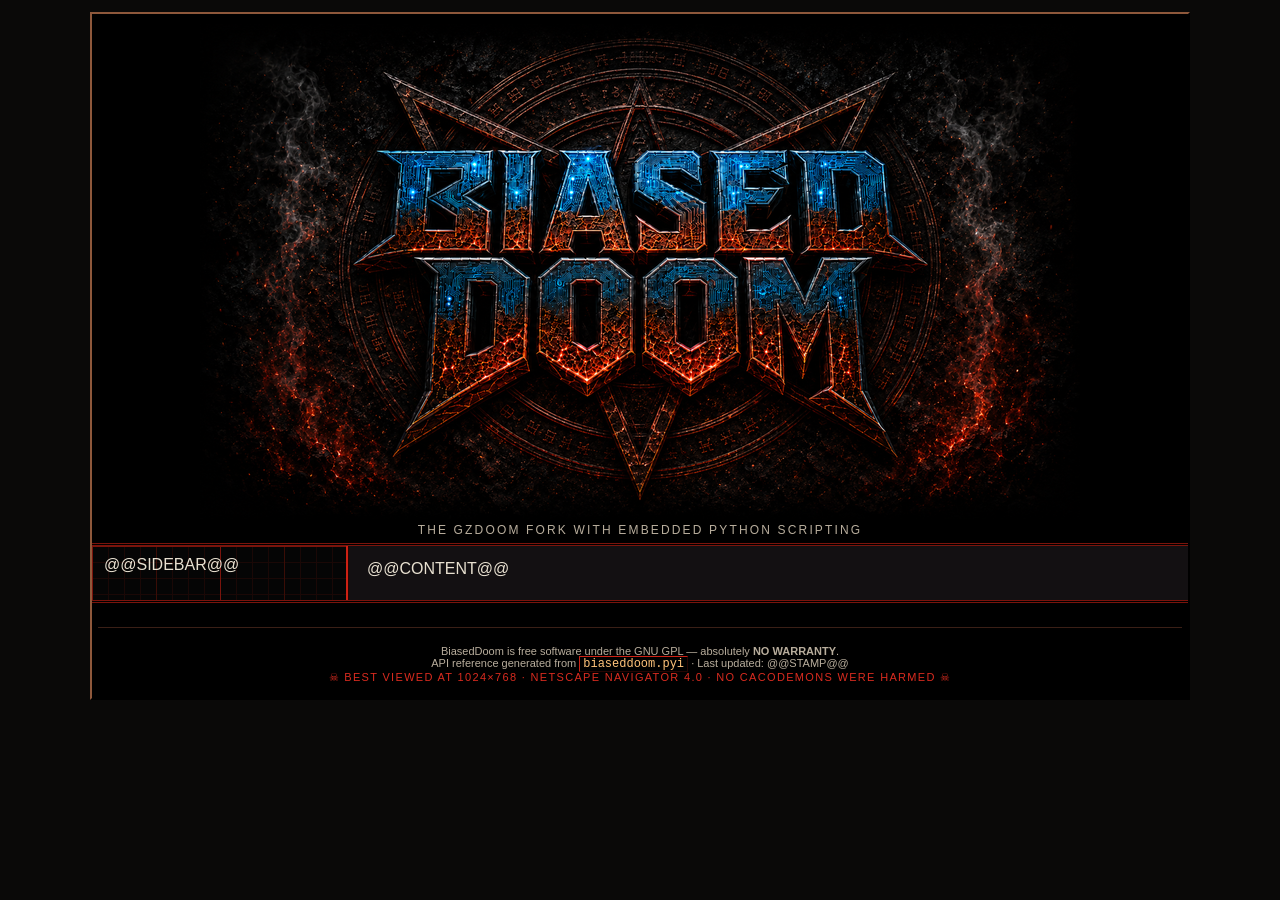
<file: website/template.html>
<!DOCTYPE HTML PUBLIC "-//W3C//DTD HTML 4.01 Transitional//EN">
<html>
<head>
<meta http-equiv="Content-Type" content="text/html; charset=utf-8">
<meta name="viewport" content="width=device-width, initial-scale=1">
<title>@@TITLE@@</title>
<link rel="icon" type="image/png" href="assets/favicon.png">
<link rel="stylesheet" href="style.css">
</head>
<body>
<center>
<table class="frame" width="1100" cellpadding="0" cellspacing="0">
  <tr>
    <td class="masthead" colspan="2">
      <a href="index.html"><img class="banner" src="assets/logo.png"
           alt="BiasedDoom" width="880"></a><br>
      <span class="tagline">the GZDoom fork with embedded Python scripting</span>
    </td>
  </tr>
  <tr>
    <td class="sidebar" valign="top">
      @@SIDEBAR@@
    </td>
    <td class="content" valign="top">
@@CONTENT@@
    </td>
  </tr>
  <tr>
    <td class="footer" colspan="2">
      <hr>
      BiasedDoom is free software under the GNU GPL &mdash; absolutely
      <b>NO WARRANTY</b>.<br>
      API reference generated from <code>biaseddoom.pyi</code> &middot;
      Last updated: @@STAMP@@<br>
      <span class="evil">&#9760; BEST VIEWED AT 1024&times;768 &middot;
      NETSCAPE NAVIGATOR 4.0 &middot; NO CACODEMONS WERE HARMED &#9760;</span>
    </td>
  </tr>
</table>
</center>
</body>
</html>
</file>
<file: website/style.css>
/*** BiasedDoom website — "useful evil 90s" theme ***
 *** black / ember orange / blood red / bone text, high contrast ***/
/* palette:
   bg        #0a0908   page black
   panel     #131012   content panel
   panel2    #1a1512   sidebar well
   bone      #e8e0d0   primary text      (contrast ~13:1 on bg)
   dim       #b8ad9c   secondary text
   ember     #ffa14a   links
   ember2    #ffc37a   link hover
   blood     #d92b1f   headings / rules
   bloodDk   #7a140c   dark red borders
   gold      #e8b23a   h1 / brand
*/

body {
  background: #0a0908;
  color: #e8e0d0;
  font-family: Verdana, Geneva, Tahoma, Arial, Helvetica, sans-serif;
  font-size: 13px;
  line-height: 1.55;
  margin: 12px 0 28px;
}

table.frame {
  background: #131012;
  border: 2px outset #3a2418;
  text-align: left;
}

/* --- masthead ---------------------------------------------------------- */
td.masthead {
  background: #000;
  text-align: center;
  padding: 10px 0 6px;
  border-bottom: 3px double #7a140c;
}
img.banner {
  max-width: 100%;
  height: auto;
  border: 0;
}
span.tagline {
  display: inline-block;
  margin-top: 4px;
  color: #b8ad9c;
  font-size: 12px;
  letter-spacing: 0.18em;
  text-transform: uppercase;
}

/* --- sidebar ------------------------------------------------------------- */
td.sidebar {
  width: 230px;
  background-color: #050505;
  background-image: url("assets/grid.png");
  border-right: 3px ridge #7a140c;
  padding: 10px 12px 18px;
}
.sidehead {
  color: #d92b1f;
  font-weight: bold;
  font-size: 11px;
  letter-spacing: 0.15em;
  text-transform: uppercase;
  border-left: 4px solid #7a140c;
  padding-left: 6px;
  margin: 16px 0 4px;
}
.sidehead:first-child { margin-top: 2px; }
td.sidebar ul { list-style: none; margin: 0; padding: 0 0 0 4px; }
td.sidebar li { margin: 2px 0; }
td.sidebar a { text-decoration: none; }
td.sidebar a:hover { text-decoration: underline; }
td.sidebar b.here { color: #e8b23a; }
td.sidebar b.here::before { content: "\25B8 "; color: #d92b1f; }

/* --- content -------------------------------------------------------------- */
td.content {
  padding: 14px 18px 22px;
  max-width: 62em;
}

a { color: #ffa14a; }
a:visited { color: #d9874a; }
a:hover { color: #ffc37a; }
a:focus-visible { outline: 2px solid #ffa14a; outline-offset: 1px; }

h1 {
  color: #e8b23a;
  font-size: 22px;
  margin: 6px 0 10px;
  border-bottom: 2px solid #7a140c;
  padding-bottom: 4px;
  text-shadow: 1px 1px 0 #000, 2px 2px 0 #3a0d06;
}
h2 {
  color: #ff8c2e;
  font-size: 16px;
  margin: 18px 0 6px;
  border-left: 5px solid #d92b1f;
  padding-left: 0.45em;
}
h3 { color: #e8b23a; font-size: 14px; margin: 14px 0 4px; }

code {
  font-family: "Lucida Console", "Andale Mono", "Courier New", Courier, monospace;
  font-size: 12px;
  background: #000;
  color: #ffc37a;
  border: 1px outset #7a140c;
  padding: 0 3px;
}
pre {
  font-family: "Lucida Console", "Andale Mono", "Courier New", Courier, monospace;
  font-size: 12px;
  background: #050505;
  color: #e8e0d0;
  border: 2px inset #3a2418;
  padding: 8px 10px;
  overflow-x: auto;
  max-width: 100%;
}
pre code { background: none; border: 0; padding: 0; }

table.grid {
  border-collapse: collapse;
  margin: 8px 0;
  max-width: 100%;
}
table.grid th {
  background: #1a1512;
  color: #e8b23a;
  border: 1px solid #7a140c;
  padding: 4px 8px;
  text-align: left;
}
table.grid td {
  border: 1px solid #3a2418;
  padding: 4px 8px;
  vertical-align: top;
}
table.grid tr:nth-child(even) td { background: #17120f; }

hr {
  border: 0;
  border-top: 1px solid #3a1f16;
  border-bottom: 1px solid #000;
  height: 2px;
  margin: 14px 0;
}

/* --- components ----------------------------------------------------------- */

.hero {
  text-align: center;
  background: #000;
  border: 2px ridge #7a140c;
  padding: 14px 10px;
  margin: 8px 0 14px;
}
.hero .pitch { color: #e8e0d0; font-size: 15px; margin: 6px 0 12px; }

.btn {
  display: inline-block;
  color: #ffe9c9 !important;
  background: #7a140c;
  border: 2px outset #d92b1f;
  padding: 5px 16px;
  margin: 3px 4px;
  font-weight: bold;
  font-size: 13px;
  text-decoration: none !important;
  letter-spacing: 0.06em;
  text-transform: uppercase;
}
.btn:hover { background: #d92b1f; color: #fff !important; }
.btn.ghost { background: #1a1512; border-color: #7a140c; }
.btn.ghost:hover { background: #3a0d06; }

.key {
  font-family: "Lucida Console", "Courier New", monospace;
  font-size: 11px;
  background: #000;
  color: #ffc37a;
  border: 1px outset #7a140c;
  padding: 2px 7px;
  white-space: nowrap;
}

.note {
  background: #1a1512;
  border: 1px solid #7a140c;
  border-left: 5px solid #d92b1f;
  padding: 8px 12px;
  margin: 10px 0;
}

table.shotstrip { margin: 10px auto; border-collapse: separate; border-spacing: 8px; }
table.shotstrip img {
  border: 2px ridge #7a140c;
  background: #000;
  width: 100%;
  max-width: 250px;
  height: auto;
  display: block;
}
table.shotstrip a:hover img { border-color: #d92b1f; }
table.shotstrip td { text-align: center; color: #b8ad9c; font-size: 11px; }
.shothint {
  text-align: center;
  color: #7a140c;
  font-size: 11px;
  letter-spacing: 0.12em;
  text-transform: uppercase;
  margin: 2px 0 8px;
}
img.featureshot {
  border: 2px ridge #7a140c;
  background: #000;
  max-width: 420px;
  width: 100%;
  height: auto;
}
a:hover img.featureshot { border-color: #d92b1f; }

.examplecard {
  background: #0d0a09;
  border: 1px solid #3a2418;
  border-left: 4px solid #7a140c;
  padding: 8px 12px;
  margin: 8px 0;
}
.examplecard b { color: #e8b23a; }
.examplecard .src { font-size: 11px; color: #b8ad9c; }

.featured {
  background: #000;
  border: 2px ridge #7a140c;
  padding: 10px 14px;
  margin: 14px 0;
}

.footer, td.footer {
  background: #000;
  border-top: 3px double #7a140c;
  color: #b8ad9c;
  font-size: 11px;
  text-align: center;
  padding: 10px 6px 14px;
}
.evil { color: #d92b1f; letter-spacing: 0.12em; }

/* --- responsive / print hygiene ------------------------------------------ */

@media (max-width: 760px) {
  table.frame { width: 100% !important; }
  td.sidebar, td.content { display: block; width: auto; }
  td.sidebar { border-right: 0; border-bottom: 3px ridge #7a140c; }
  img.banner { width: 100%; }
}

@media print {
  body { background: #fff; color: #000; }
  td.sidebar, .btn { display: none; }
  table.frame { border: 0; background: #fff; }
  td.content, td.masthead, td.footer { background: #fff; color: #000; }
}
</file>
